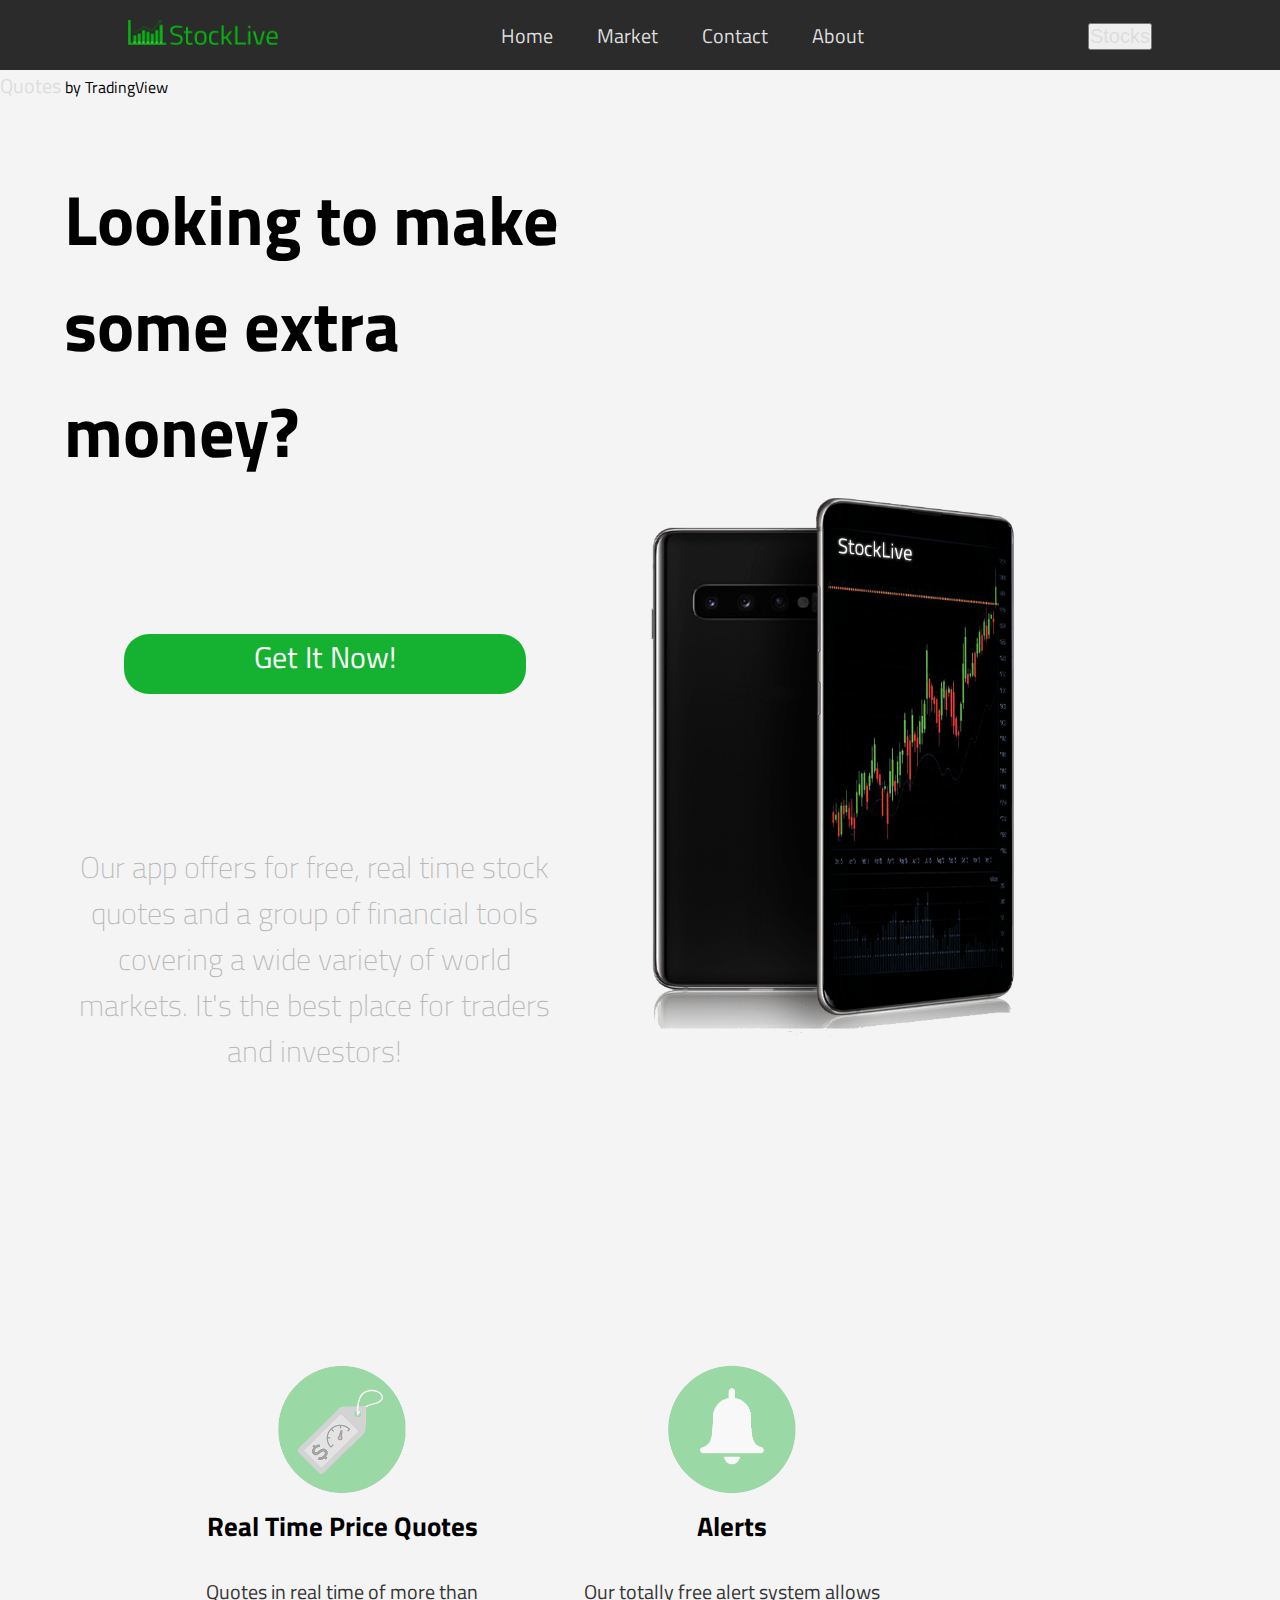
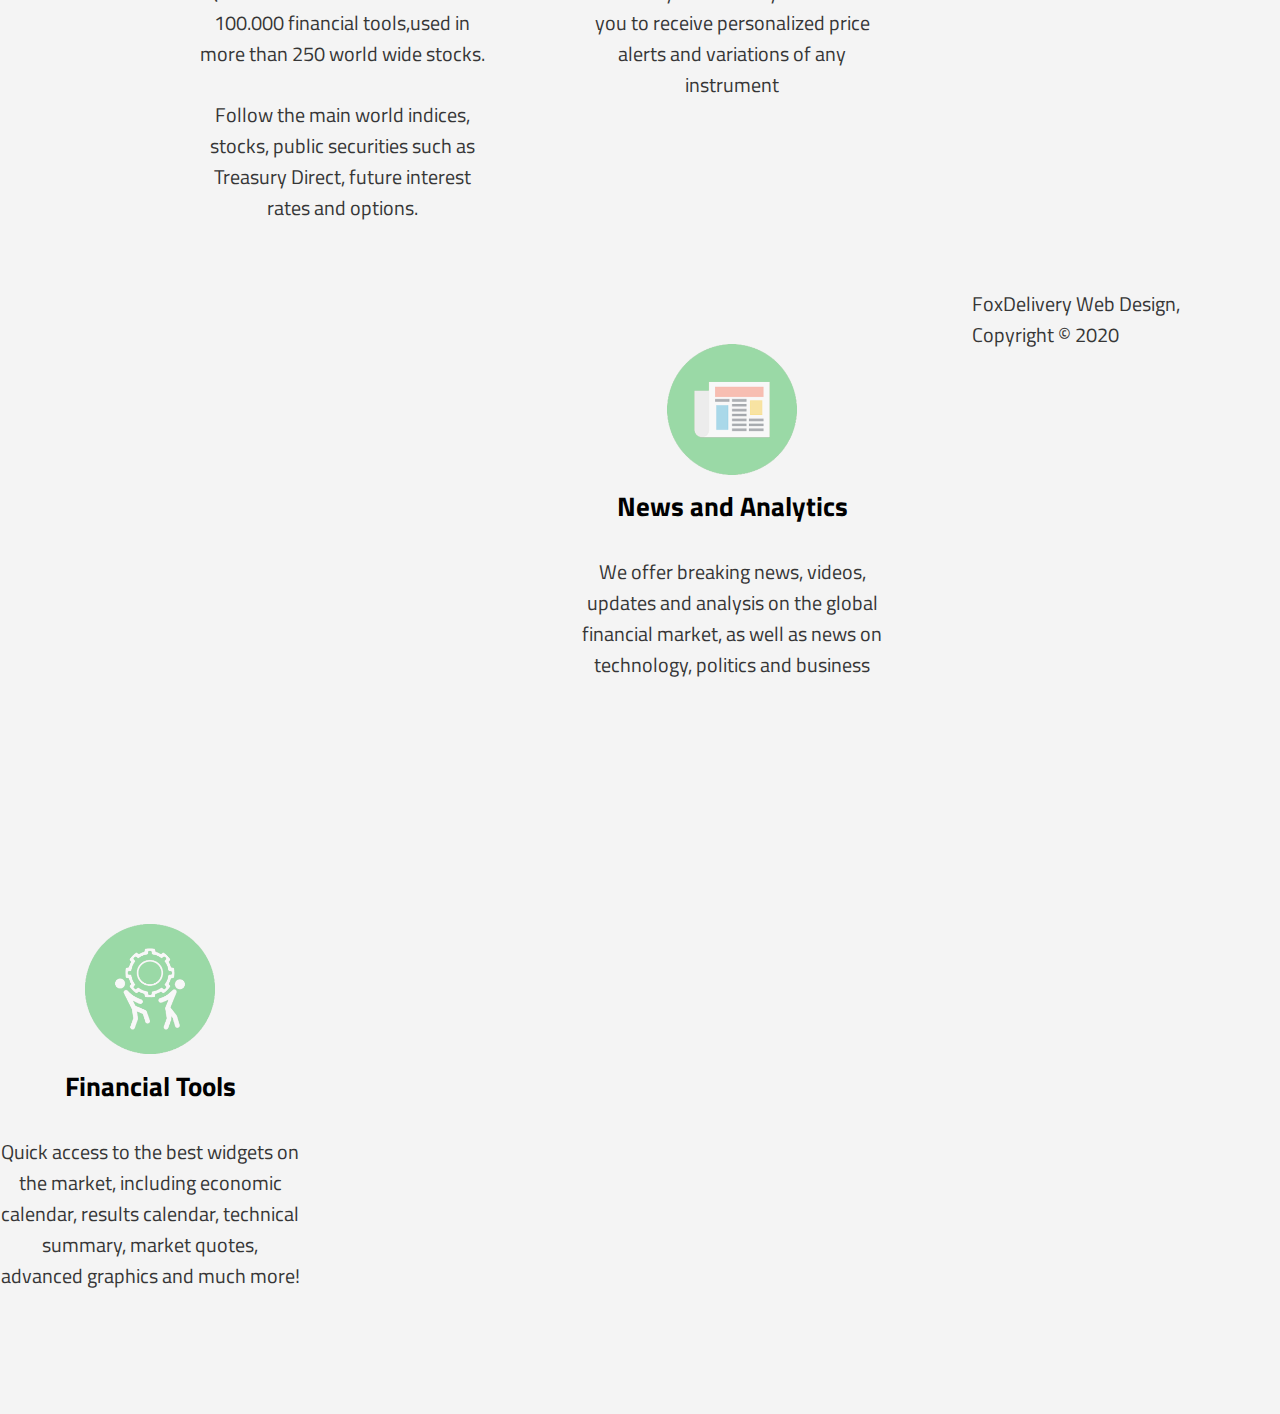
<file: project/index.html>
<!DOCTYPE html>
<html lang="en">

<head>
    <meta charset="UTF-8">
    <meta name="viewport" content="width=device-width, initial-scale=1.0">
    <meta http-equiv="X-UA-Compatible" content="ie=edge">
    <link href="https://fonts.googleapis.com/css?family=Titillium+Web&display=swap" rel="stylesheet">
    <link rel="stylesheet" href="main.css">
    <title>Project</title>
</head>

<body>
    <header>
        <img src="/assets/logo.png" alt="logo" id="Logo">
        <nav>
            <ul class="links">
                <li><a href="#">Home</a></li>
                <li><a href="/project/market.html">Market</a></li>
                <li><a href="/project/contact.html">Contact</a></li>
                <li><a href="/project/about.html">About</a></li>
            </ul>
        </nav>
        <a href="#"><button class="cta">Stocks</button></a>
    </header>
    <!-- TradingView Widget BEGIN -->
    <div class="tradingview-widget-container">
        <div class="tradingview-widget-container__widget"></div>
        <div class="tradingview-widget-copyright"><a href="https://www.tradingview.com" rel="noopener" target="_blank"><span class="blue-text">Quotes</span></a> by TradingView</div>
        <script type="text/javascript" src="https://s3.tradingview.com/external-embedding/embed-widget-tickers.js" async>
            {
                "symbols": [{
                    "proName": "OANDA:SPX500USD",
                    "title": "S&P 500"
                }, {
                    "proName": "OANDA:NAS100USD",
                    "title": "Nasdaq 100"
                }, {
                    "description": "Dow 30",
                    "proName": "CURRENCYCOM:US30"
                }, {
                    "description": "SmallCap 2000",
                    "proName": "CME_MINI:RTY1!"
                }, {
                    "description": "EUR/USD",
                    "proName": "FX_IDC:EURUSD"
                }, {
                    "description": "EUR/GBP",
                    "proName": "FX_IDC:EURGBP"
                }],
                "colorTheme": "light",
                "isTransparent": false,
                "locale": "en"
            }
        </script>
    </div>
    <!-- TradingView Widget END -->

    <div id="content">
        <div class="titletop">
            <h2 id="toptitle">Looking to make some extra money?</h2>
        </div>
        <img src="/assets/phone.png" alt="android" id="phone">
        <div class="description" id="description">
            <button class="btn">Get It Now!</button>
            <h3 id="desc">
                Our app offers for free, real time stock quotes and a group of financial tools covering a wide variety of world markets. It's the best place for traders and investors!</h3>
        </div>

        <div class="allsections">
            <section id="first">
                <img src="/assets/priceIcon.png" alt="priceicon" id="PriceIcon">
                <h4 id="firstdesc">Real Time Price Quotes</h4>
                <p>Quotes in real time of more than 100.000 financial tools,used in more than 250 world wide stocks.</p>
                <p> Follow the main world indices, stocks, public securities such as Treasury Direct, future interest rates and options.</p>
            </section>
            <section id="second">
                <img src="/assets/alertIcon.png" alt="alert" id="alert">
                <h4 id="secondesc">Alerts</h4>
                <p>Our totally free alert system allows you to receive personalized price alerts and variations of any instrument</p>

            </section>
            <section id="third">
                <img src="/assets/newsicon.png" alt="newsIcon" id="NewsIcon">
                <h4 id="thirdesc">News and Analytics</h4>
                <p>We offer breaking news, videos, updates and analysis on the global financial market, as well as news on technology, politics and business</p>
            </section>
            <section id="fourth">
                <img src="/assets/toolsicon.png" alt="ToolsIcon" id="ToolsIcon">
                <h4 id="fourthdesc">Financial Tools</h4>
                <p>Quick access to the best widgets on the market, including economic calendar, results calendar, technical summary, market quotes, advanced graphics and much more!</p>
            </section>
        </div>

    </div>

</body>

<footer>

    <p>FoxDelivery Web Design, Copyright &copy; 2020</p>
</footer>

</html>
</file>
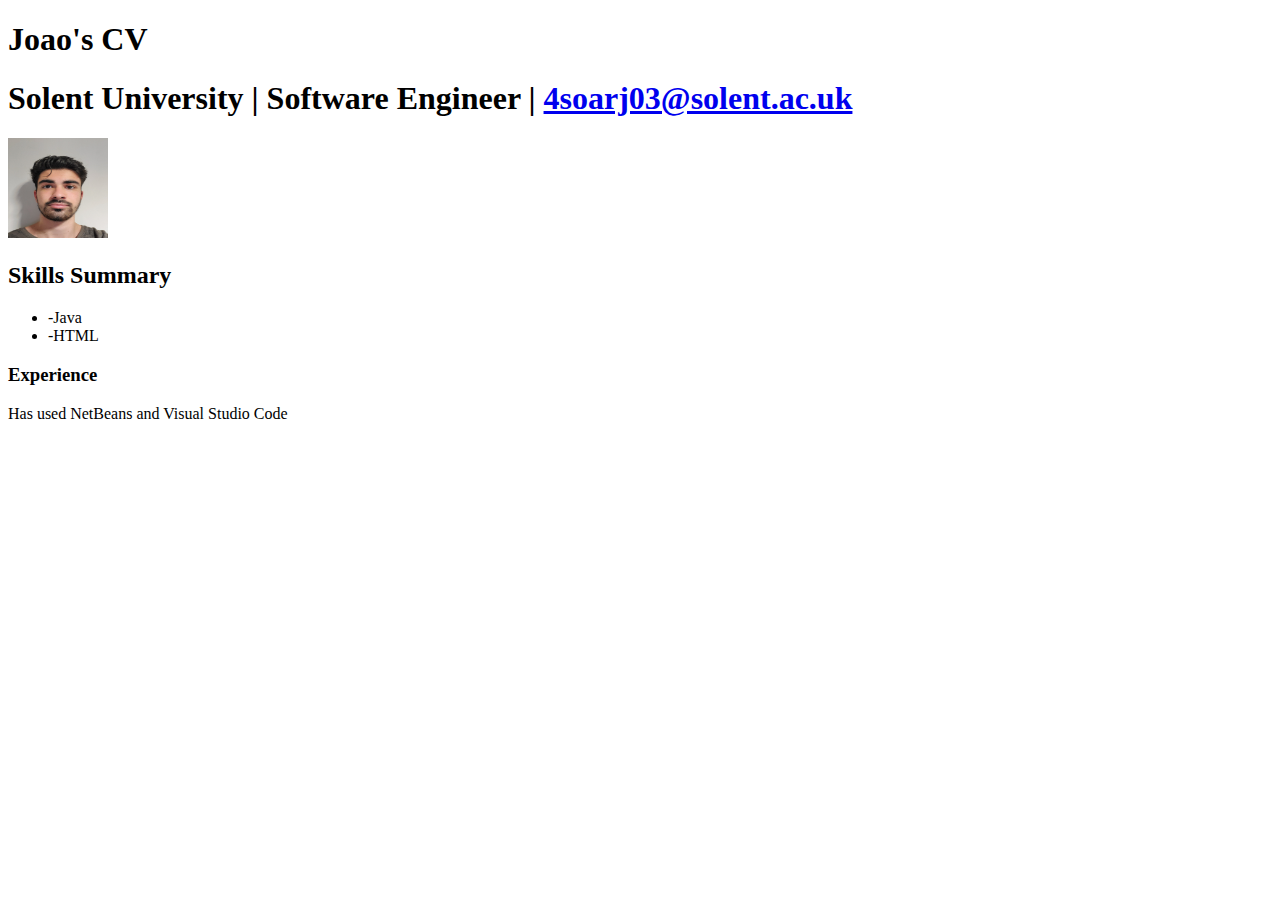
<file: week_1/index.html>
<!DOCTYPE html>
<html lang="en">

<head>
    <meta charset="UTF-8">
    <meta name="viewport" content="width=device-width, initial-scale=1.0">
    <meta http-equiv="X-UA-Compatible" content="ie=edge">
    <title>Joao's CV</title>
</head>

<body>
    <h1>Joao's CV</h1>
    <h1>Solent University
        | Software Engineer |
        <a href="mailto:4soarj03@solent.ac.uk">4soarj03@solent.ac.uk</a>
    </h1>
    <img src="/img/avatar.jpg" alt="picture of myself" width="100" height="100" style="transform:rotate(90deg);">
    <h2>Skills Summary</h2>
    <ul>
        <li>-Java</li>
        <li>-HTML</li>
    </ul>
    <h3>Experience</h3>
    <p>Has used NetBeans and Visual Studio Code</p>


</body>

</html>
</file>
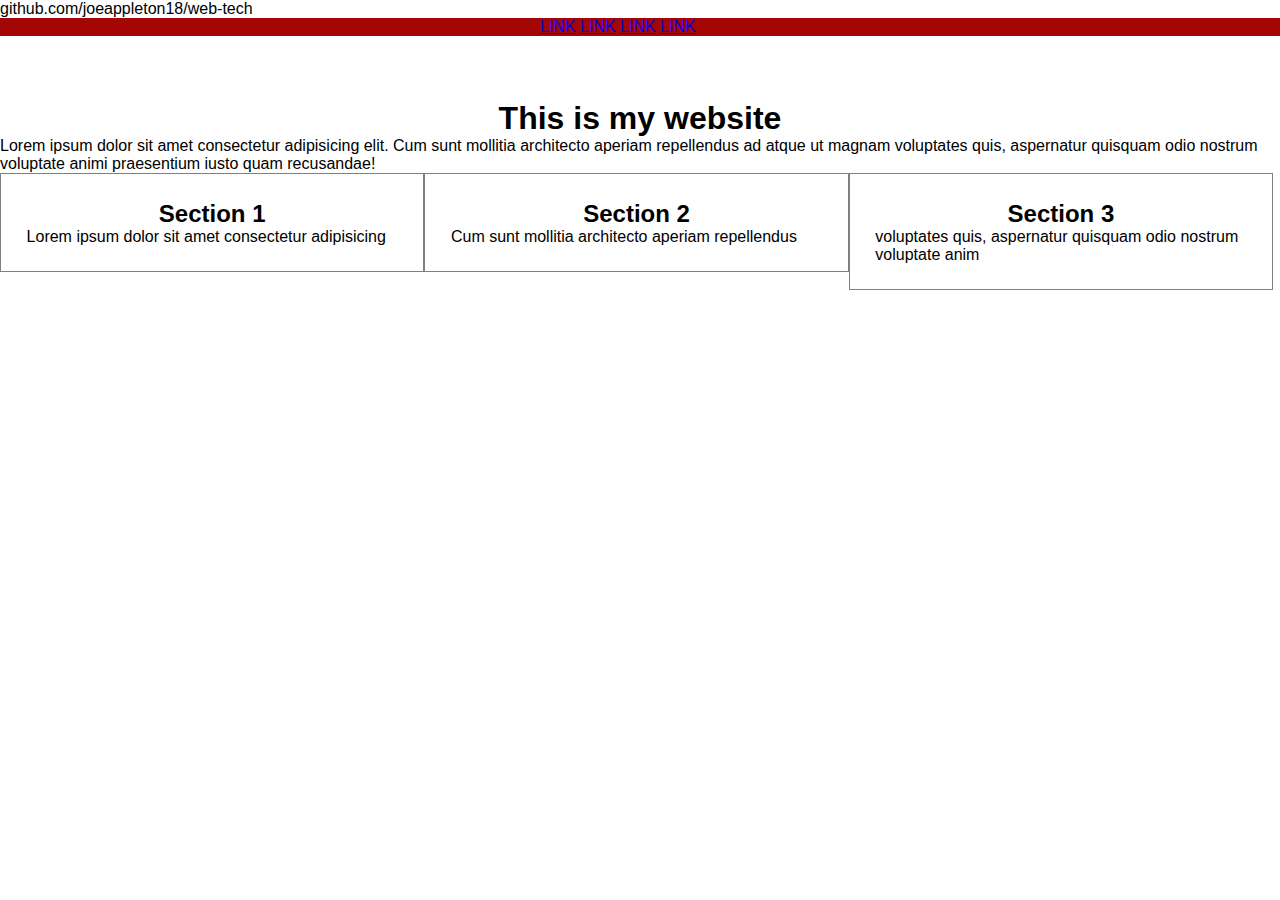
<file: week_2/index.html>
<!DOCTYPE html>
<html lang="en">

<head>
    <meta charset="UTF-8">
    <meta name="viewport" content="width=device-width, initial-scale=1.0">
    <meta http-equiv="X-UA-Compatible" content="ie=edge">
    <link rel="stylesheet" href="main.css">
    <title>Document</title>
</head>

<body>
    github.com/joeappleton18/web-tech
    <div id="wrapper">
        <header>
            <nav>
                <ul>
                    <li><a href="http://">LINK</a></li>
                    <li><a href="http://">LINK</a></li>
                    <li><a href="http://">LINK</a></li>
                    <li><a href="http://">LINK</a></li>
                </ul>
            </nav>

        </header>
        <div id="content"></div>
        <h1>This is my website</h1>
        <p>Lorem ipsum dolor sit amet consectetur adipisicing elit. Cum sunt mollitia architecto aperiam repellendus ad
            atque ut magnam voluptates quis, aspernatur quisquam odio nostrum voluptate animi praesentium iusto quam
            recusandae!</p>
        <section>
            <h2>Section 1</h2>

            Lorem ipsum dolor sit amet consectetur adipisicing
        </section>
        <section>
            <h2>Section 2</h2>

            Cum sunt mollitia architecto aperiam repellendus
        </section>
        <section>
                <h2>Section 3</h2>
            
            voluptates quis, aspernatur quisquam odio nostrum voluptate anim</section>







        <!-- /#content -->


    </div>
    <!-- /#wrapper -->

</body>

</html>
</file>
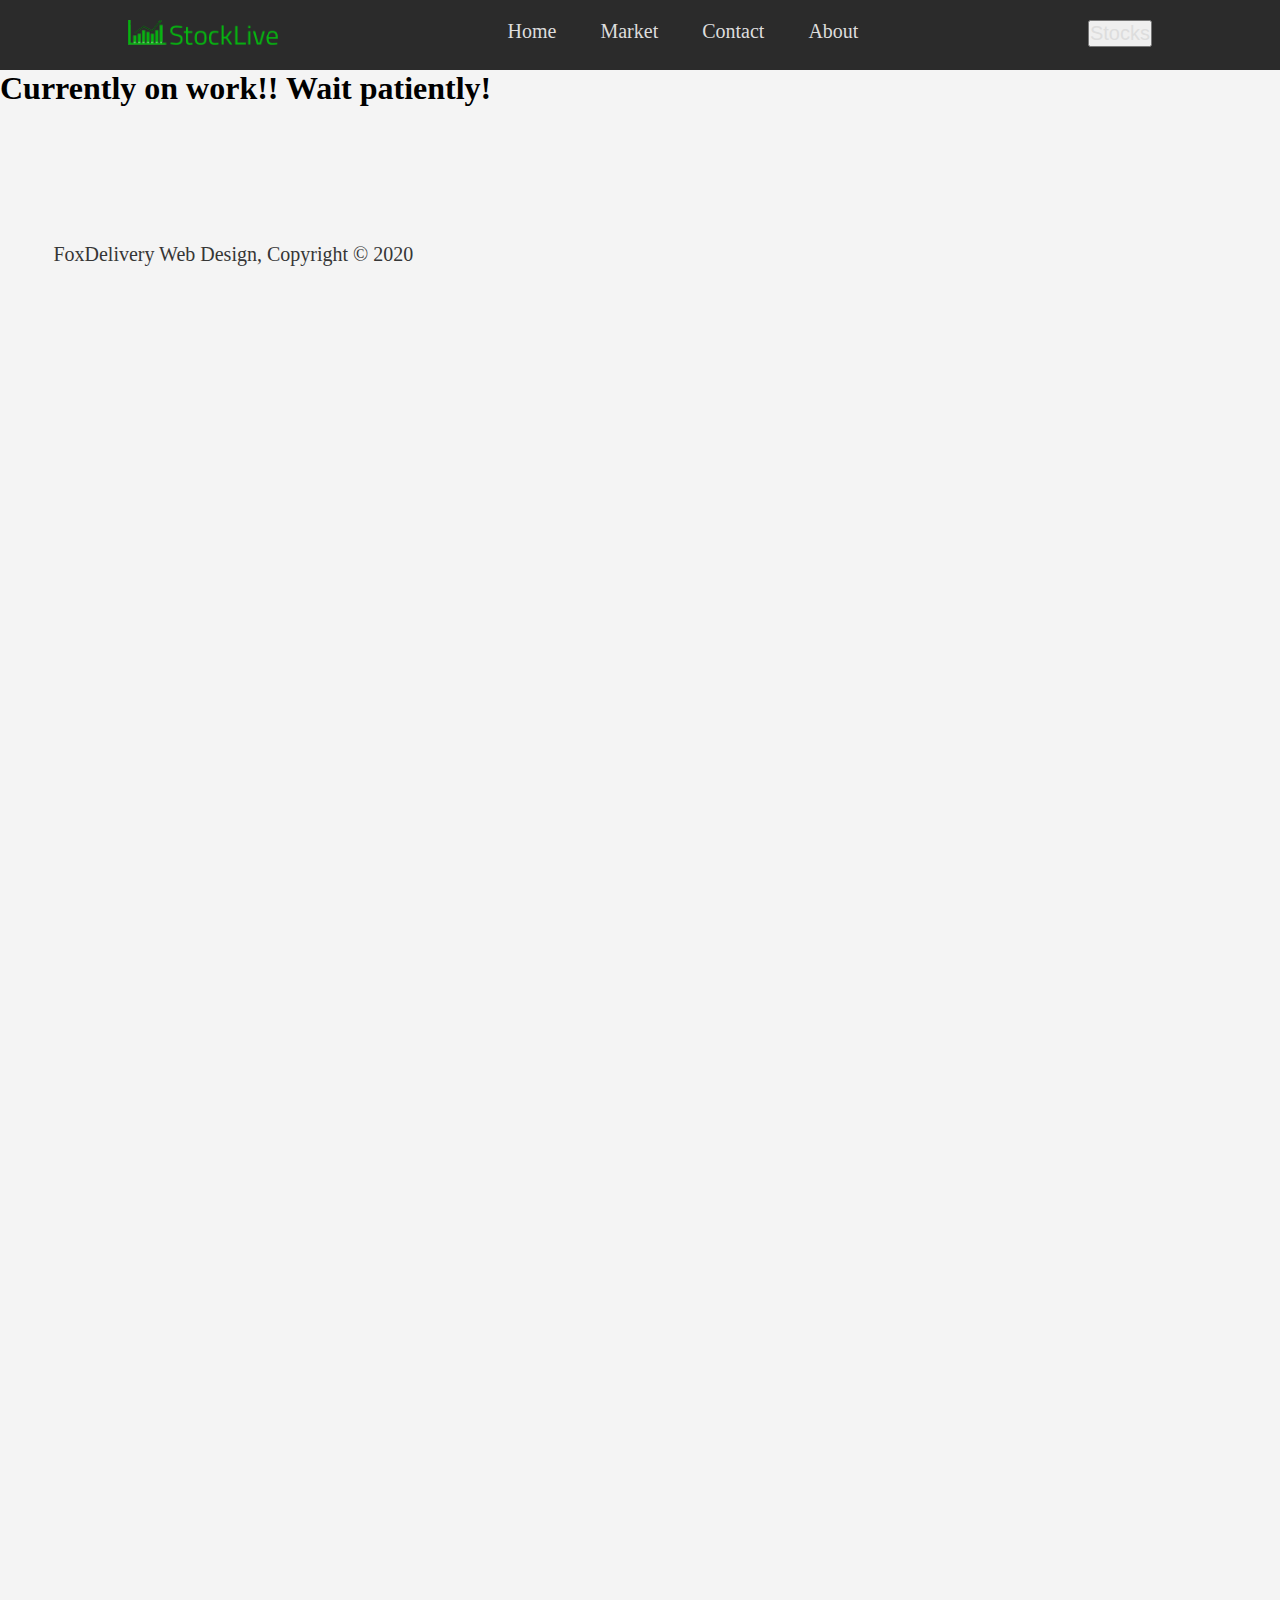
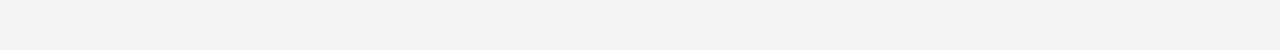
<file: project/about.html>
<!DOCTYPE html>
<html lang="en">

<head>
    <meta charset="UTF-8">
    <meta name="viewport" content="width=device-width, initial-scale=1.0">
    <meta http-equiv="X-UA-Compatible" content="ie=edge">
    <link rel="stylesheet" href="https://www.stashinvest.com/assets/fonts/GT-Walsheim-Condensed-Medium.woff">
    <link rel="stylesheet" href="main.css">
    <title>Project</title>
</head>

<body>
    <header>
        <img src="/assets/logo.png" alt="logo" id="Logo">
        <nav>
            <ul class="links">
                <li><a href="/project/index.html">Home</a></li>
                <li><a href="/project/market.html">Market</a></li>
                <li><a href="/project/contact.html">Contact</a></li>
                <li><a href="#">About</a></li>
            </ul>
        </nav>
        <a href="#"><button class="cta">Stocks</button></a>
    </header>
    <h1>Currently on work!! Wait patiently!</h1>

</body>

<footer>
    <p>FoxDelivery Web Design, Copyright &copy; 2020</p>
</footer>

</html>
</file>
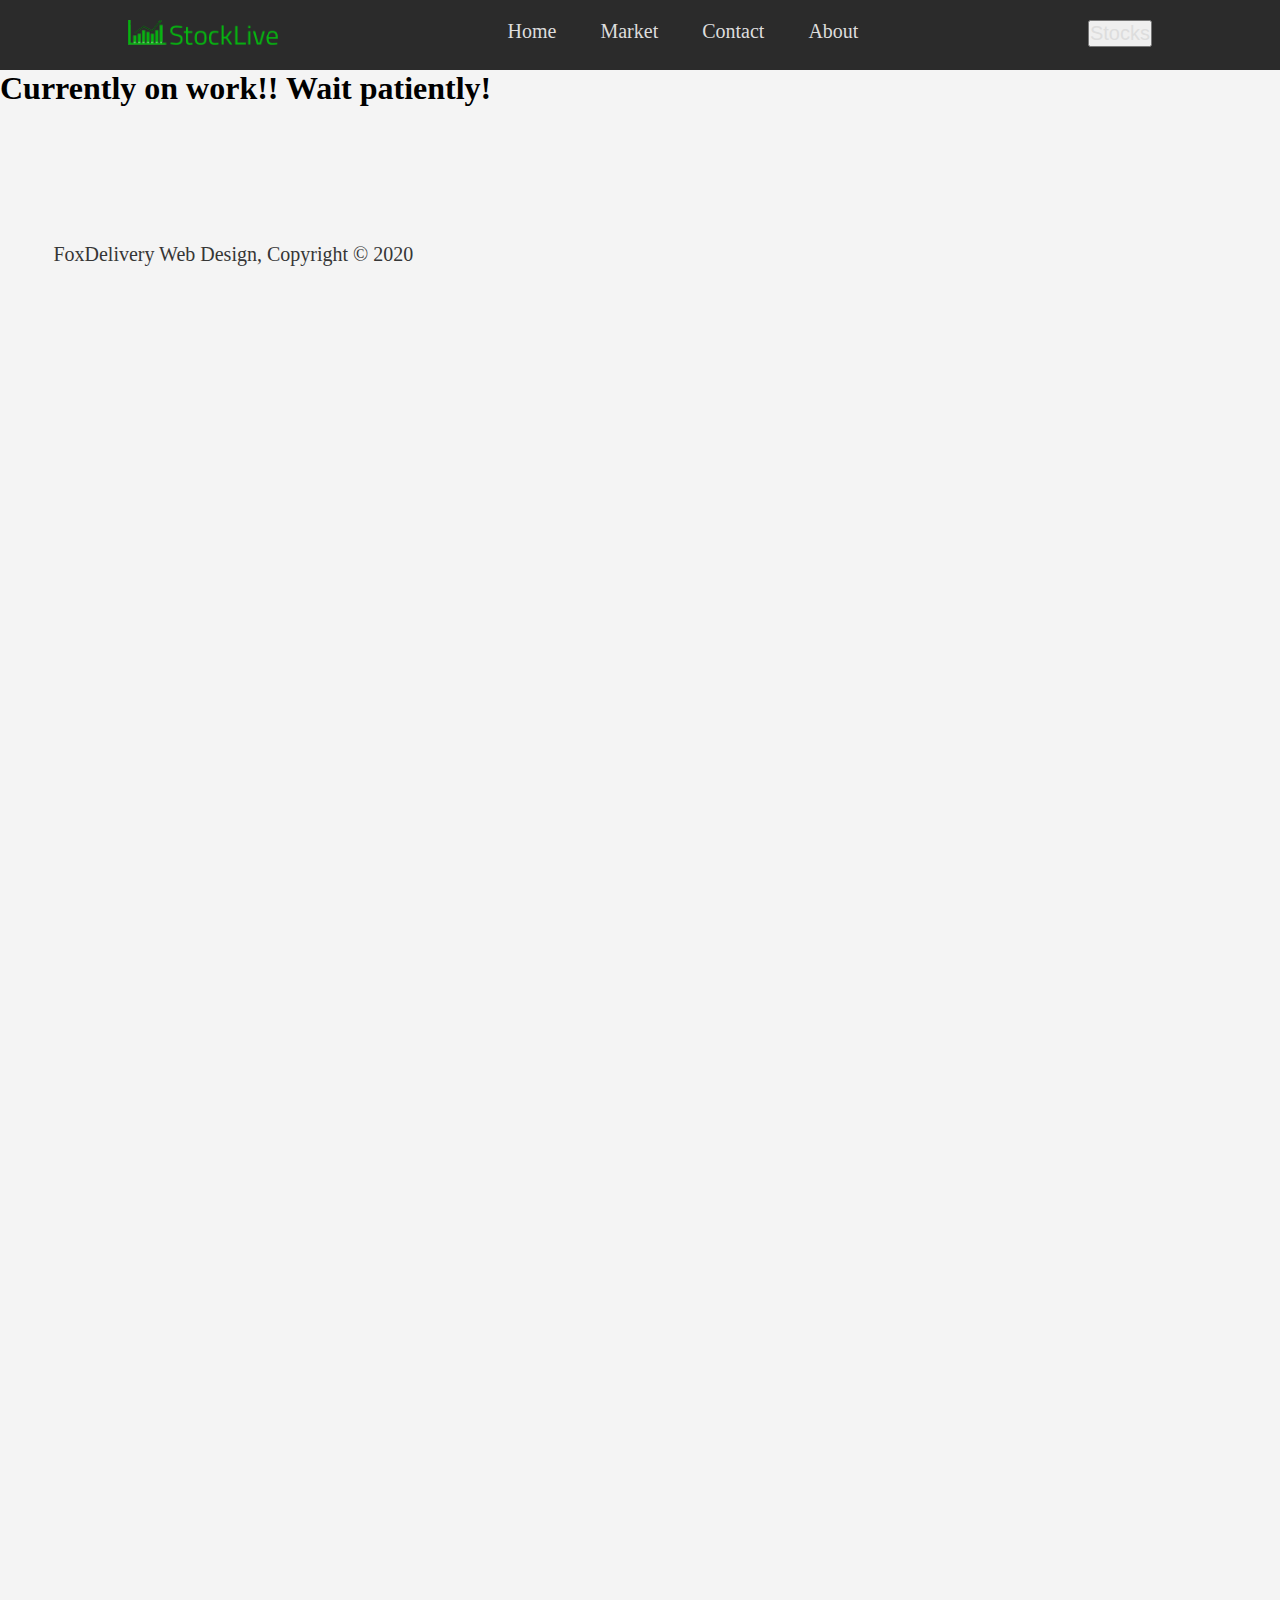
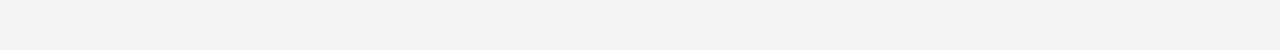
<file: project/contact.html>
<!DOCTYPE html>
<html lang="en">

<head>
    <meta charset="UTF-8">
    <meta name="viewport" content="width=device-width, initial-scale=1.0">
    <meta http-equiv="X-UA-Compatible" content="ie=edge">
    <link rel="stylesheet" href="https://www.stashinvest.com/assets/fonts/GT-Walsheim-Condensed-Medium.woff">
    <link rel="stylesheet" href="main.css">
    <title>Project</title>
</head>

<body>
    <header>
        <img src="/assets/logo.png" alt="logo" id="Logo">
        <nav>
            <ul class="links">
                <li><a href="/project/index.html">Home</a></li>
                <li><a href="/project/market.html">Market</a></li>
                <li><a href="#">Contact</a></li>
                <li><a href="/project/about.html">About</a></li>
            </ul>
        </nav>
        <a href="#"><button class="cta">Stocks</button></a>
    </header>
    <h1>Currently on work!! Wait patiently!</h1>
</body>

<footer>

    <p>FoxDelivery Web Design, Copyright &copy; 2020</p>
</footer>

</html>
</file>
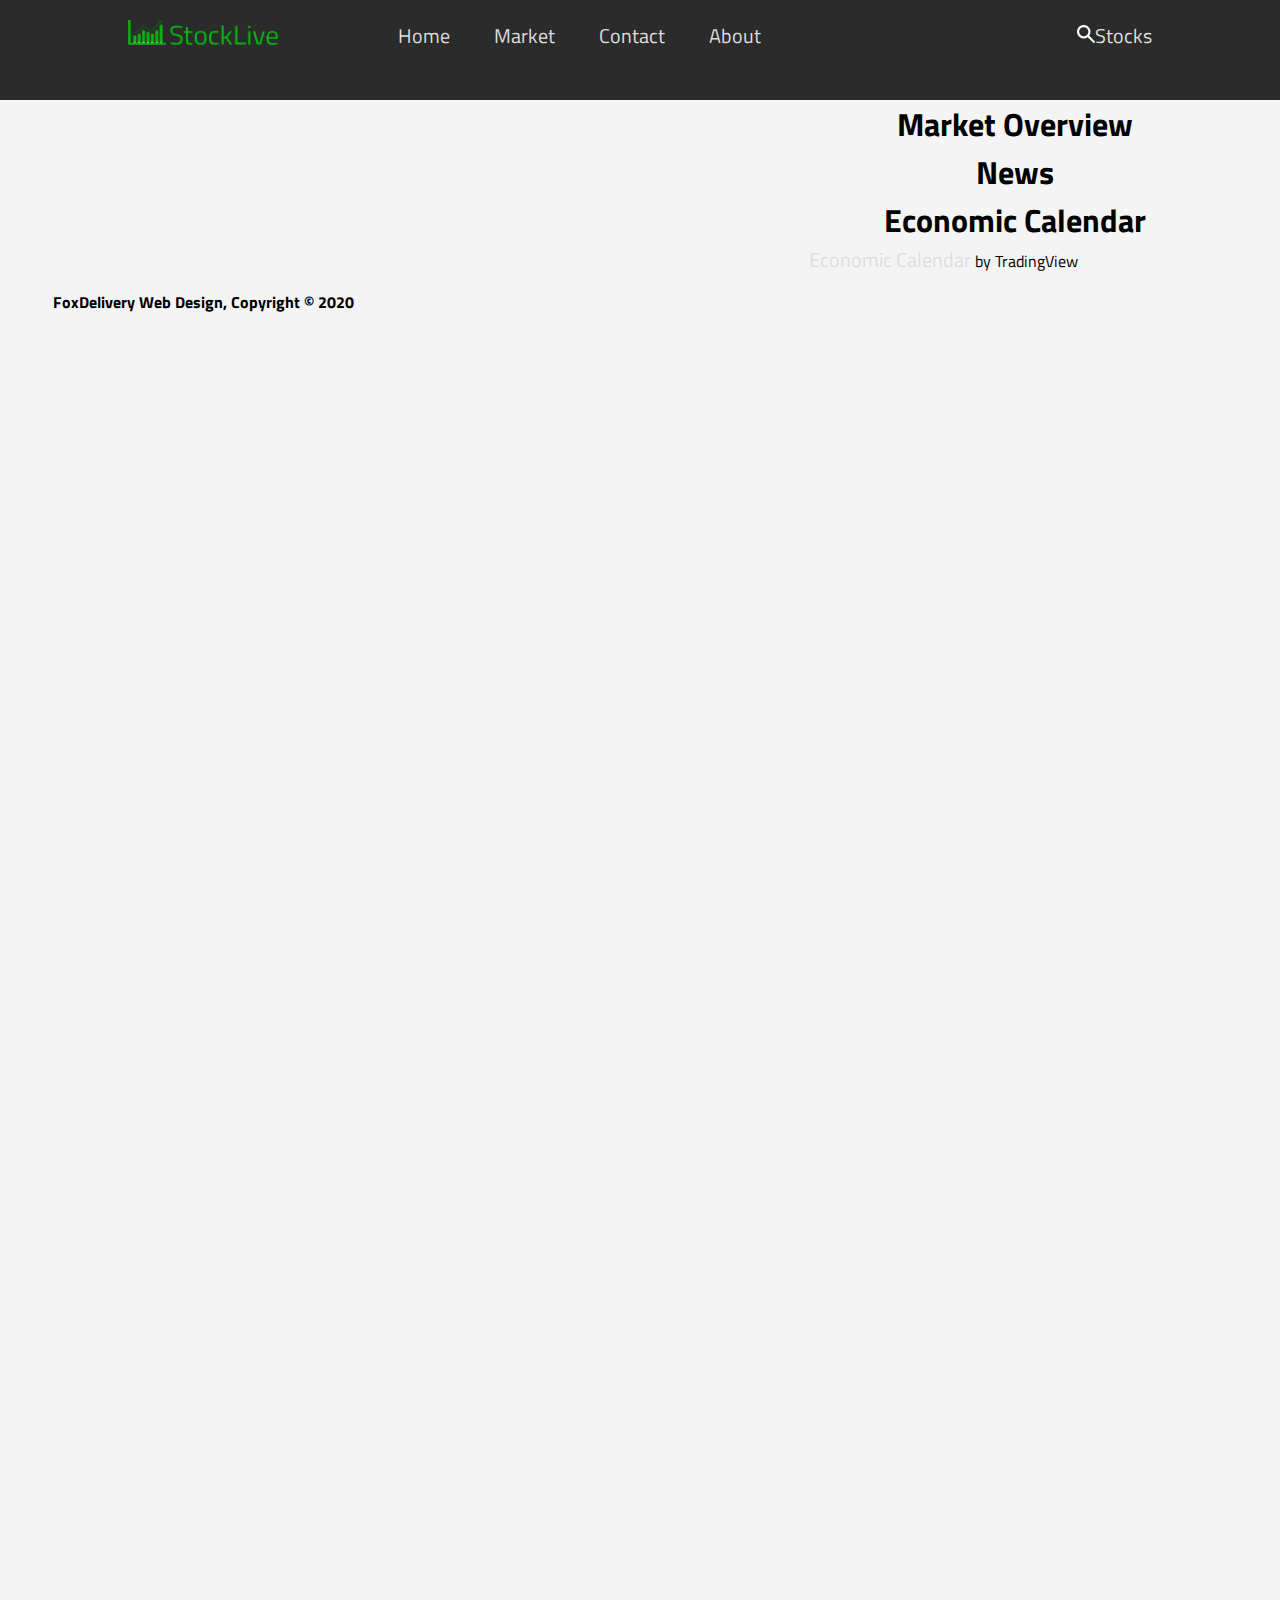
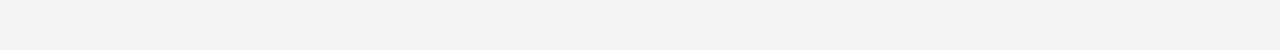
<file: project/market.html>
<!DOCTYPE html>
<html lang="en">

<head>
    <meta charset="UTF-8">
    <meta name="viewport" content="width=device-width, initial-scale=1.0">
    <meta http-equiv="X-UA-Compatible" content="ie=edge">
    <link href="https://fonts.googleapis.com/css?family=Titillium+Web&display=swap" rel="stylesheet">
    <link rel="stylesheet" href="main.css">
    <title>Project</title>
</head>

<body>
    <header>
        <img src="/assets/logo.png" alt="logo" id="Logo">
        <nav>
            <ul class="links">
                <li><a href="/project/index.html" class="item">Home</a></li>
                <li><a href="#" class="item">Market</a></li>
                <li><a href="/project/contact.html" class="item">Contact</a></li>
                <li><a href="/project/about.html" class="item">About</a></li>
                <div class="search-form">
                    <form><input type="text" name="" placeholder="Search"></form>
                </div>
                <a class="close"><i class="fa fa-times"><img src="/assets/closeIcon.png" alt="close" width="18px"></i></a>
            </ul>
        </nav>
        <li><a href="#" id="search_"><i class="search"></i><img src="/assets/searchIcon.png" alt="search" width="18px">Stocks</a></li>
        <script src="https://code.jquery.com/jquery-3.4.1.js" integrity="sha256-WpOohJOqMqqyKL9FccASB9O0KwACQJpFTUBLTYOVvVU=" crossorigin="anonymous"></script>
        <script type="text/javascript">
            $(document).ready(function() {
                $('#search_').click(function() {
                    $('.item').toggle('hide-item')
                    $('.search-form').toggleClass('active')
                    $('.close').toggleClass('active')
                    $('#search').hide()
                })
                $('.close').click(function() {
                    $('.item').toggle('hide-item')
                    $('.search-form').toggleClass('active')
                    $('.close').toggleClass('active')
                })
            })
        </script>


    </header>



























    </div>
    <!-- TradingView Widget BEGIN -->
    <div class="tradingview-widget-container">
        <div class="tradingview-widget-container__widget"></div>
        <script type="text/javascript" src="https://s3.tradingview.com/external-embedding/embed-widget-tickers.js" async>
            {
                "symbols": [{
                    "proName": "OANDA:SPX500USD",
                    "title": "S&P 500"
                }, {
                    "proName": "OANDA:NAS100USD",
                    "title": "Nasdaq 100"
                }, {
                    "description": "Dow 30",
                    "proName": "CURRENCYCOM:US30"
                }, {
                    "description": "SmallCap 2000",
                    "proName": "CME_MINI:RTY1!"
                }],
                "colorTheme": "light",
                "isTransparent": false,
                "locale": "en"
            }
        </script>
    </div>
    <!-- TradingView Widget END -->

    <div class="wrapper">

        <h1 class="marketTitle">Market Overview</h1>
        <!-- TradingView Widget BEGIN -->
        <div class="marketGraph">
            <div class="tradingview-widget-container__widget"></div>
            <script type="text/javascript" src="https://s3.tradingview.com/external-embedding/embed-widget-market-quotes.js" async>
                {
                    "width": 1330,
                    "height": 492,
                    "symbolsGroups": [{
                        "name": "Indices",
                        "originalName": "Indices",
                        "symbols": [{
                            "name": "OANDA:SPX500USD",
                            "displayName": "S&P 500"
                        }, {
                            "name": "OANDA:NAS100USD",
                            "displayName": "Nasdaq 100"
                        }, {
                            "name": "FOREXCOM:DJI",
                            "displayName": "Dow 30"
                        }, {
                            "name": "INDEX:NKY",
                            "displayName": "Nikkei 225"
                        }, {
                            "name": "INDEX:DEU30",
                            "displayName": "DAX Index"
                        }, {
                            "name": "OANDA:UK100GBP",
                            "displayName": "FTSE 100"
                        }]
                    }, {
                        "name": "Commodities",
                        "originalName": "Commodities",
                        "symbols": [{
                            "name": "CME_MINI:ES1!",
                            "displayName": "E-Mini S&P"
                        }, {
                            "name": "CME:6E1!",
                            "displayName": "Euro"
                        }, {
                            "name": "COMEX:GC1!",
                            "displayName": "Gold"
                        }, {
                            "name": "NYMEX:CL1!",
                            "displayName": "Crude Oil"
                        }, {
                            "name": "NYMEX:NG1!",
                            "displayName": "Natural Gas"
                        }, {
                            "name": "CBOT:ZC1!",
                            "displayName": "Corn"
                        }]
                    }, {
                        "name": "Bonds",
                        "originalName": "Bonds",
                        "symbols": [{
                            "name": "CME:GE1!",
                            "displayName": "Eurodollar"
                        }, {
                            "name": "CBOT:ZB1!",
                            "displayName": "T-Bond"
                        }, {
                            "name": "CBOT:UB1!",
                            "displayName": "Ultra T-Bond"
                        }, {
                            "name": "EUREX:FGBL1!",
                            "displayName": "Euro Bund"
                        }, {
                            "name": "EUREX:FBTP1!",
                            "displayName": "Euro BTP"
                        }, {
                            "name": "EUREX:FGBM1!",
                            "displayName": "Euro BOBL"
                        }]
                    }, {
                        "name": "Forex",
                        "originalName": "Forex",
                        "symbols": [{
                            "name": "FX:EURUSD"
                        }, {
                            "name": "FX:GBPUSD"
                        }, {
                            "name": "FX:USDJPY"
                        }, {
                            "name": "FX:USDCHF"
                        }, {
                            "name": "FX:AUDUSD"
                        }, {
                            "name": "FX:USDCAD"
                        }]
                    }],
                    "colorTheme": "light",
                    "isTransparent": false,
                    "locale": "en"
                }
            </script>
        </div>
        <!-- TradingView Widget END -->

        <h1 class="marketTitle">News</h1>

        <div class="feedgrabbr_widget" id="fgid_0cd9720627bf443270ba85f11"></div>
        <script>
            if (typeof(fg_widgets) === "undefined") fg_widgets = new Array();
            fg_widgets.push("fgid_0cd9720627bf443270ba85f11");
        </script>
        <script async src="https://www.feedgrabbr.com/widget/fgwidget.js"></script>

        <h1 class="marketTitle">Economic Calendar</h1>

        <!-- TradingView Widget BEGIN -->
        <div class="calendar">
            <div class="tradingview-widget-container__widget"></div>

            <script type="text/javascript" src="https://s3.tradingview.com/external-embedding/embed-widget-events.js" async>
                {
                    "colorTheme": "light",
                    "isTransparent": false,
                    "width": "510",
                    "height": "600",
                    "locale": "en",
                    "importanceFilter": "-1,0,1"
                }
            </script>
            <div class="brand"><a href="https://www.tradingview.com/markets/currencies/economic-calendar/" rel="noopener" target="_blank"><span class="blue-text">Economic Calendar</span></a> by TradingView</div>
        </div>
        <!-- TradingView Widget END -->
    </div>

</body>

<footer>

    <h4 id="footerText">FoxDelivery Web Design, Copyright &copy; 2020</h4>
</footer>

</html>
</file>
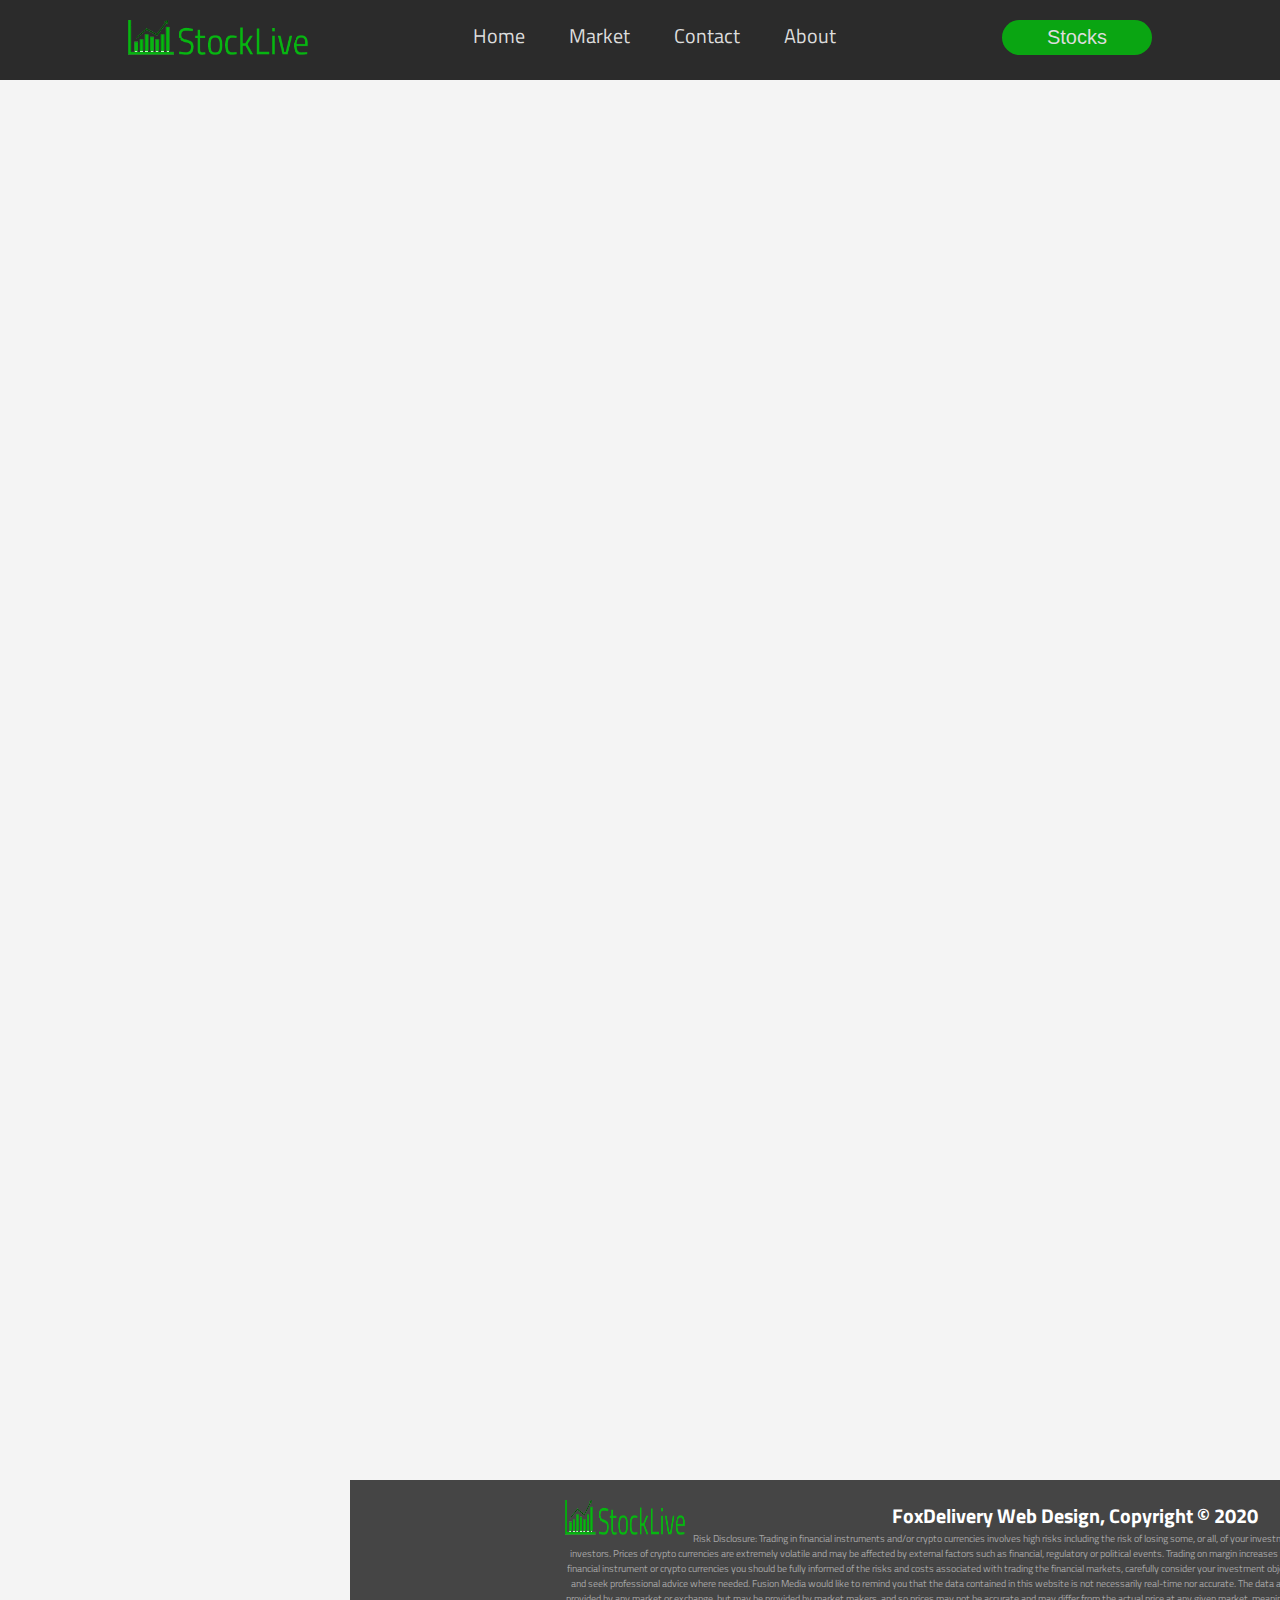
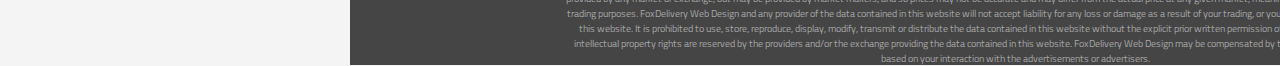
<file: project/equities/tesla.html>
<!DOCTYPE html>
<html lang="en">

<head>
    <meta charset="UTF-8">
    <meta name="viewport" content="width=device-width, initial-scale=1.0">
    <meta http-equiv="X-UA-Compatible" content="ie=edge">
    <link href="https://fonts.googleapis.com/css?family=Titillium+Web&display=swap" rel="stylesheet">
    <link rel="stylesheet" href="second.css">
    <title>Project</title>
</head>

<body>
    <header>
        <img src="/assets/logo.png" alt="logo" id="Logo">
        <nav>
            <ul class="links">
                <li><a href="/project/index.html">Home</a></li>
                <li><a href="/project/market.html">Market</a></li>
                <li><a href="/project/contact.html">Contact</a></li>
                <li><a href="/project/about.html">About</a></li>
            </ul>
        </nav>
        <a href="#"><button class="cta">Stocks</button></a>
    </header>
    <div class="wrapper">
        <!-- TradingView Widget BEGIN -->
        <div class="stock">
            <div class="tradingview-widget-container__widget"></div>
            <script type="text/javascript" src="https://s3.tradingview.com/external-embedding/embed-widget-symbol-info.js" async>
                {
                    "symbol": "NASDAQ:TSLA",
                    "width": 1330,
                    "locale": "en",
                    "colorTheme": "light",
                    "isTransparent": false
                }
            </script>
        </div>
        <!-- TradingView Widget END -->
        <!-- TradingView Widget BEGIN -->
        <div class="chart">
            <div id="tradingview_bac01"></div>
            <script type="text/javascript" src="https://s3.tradingview.com/tv.js"></script>
            <script type="text/javascript">
                new TradingView.widget({
                    "width": 1330,
                    "height": 400,
                    "symbol": "NASDAQ:TSLA",
                    "interval": "D",
                    "timezone": "Etc/UTC",
                    "theme": "Light",
                    "style": "1",
                    "locale": "en",
                    "toolbar_bg": "#f1f3f6",
                    "enable_publishing": false,
                    "allow_symbol_change": true,
                    "container_id": "tradingview_bac01"
                });
            </script>
        </div>
        <!-- TradingView Widget END -->
        <!-- TradingView Widget BEGIN -->
        <div class="technical">
            <div class="tradingview-widget-container__widget"></div>
            <script type="text/javascript" src="https://s3.tradingview.com/external-embedding/embed-widget-technical-analysis.js" async>
                {
                    "interval": "1m",
                    "width": 425,
                    "colorTheme": "light",
                    "isTransparent": false,
                    "height": 400,
                    "symbol": "NASDAQ:TSLA",
                    "showIntervalTabs": true,
                    "locale": "en"
                }
            </script>
        </div>
        <!-- TradingView Widget END -->
        <!-- TradingView Widget BEGIN -->
        <div class="profile">
            <div class="tradingview-widget-container__widget"></div>
            <script type="text/javascript" src="https://s3.tradingview.com/external-embedding/embed-widget-financials.js" async>
                {
                    "symbol": "NASDAQ:TSLA",
                    "colorTheme": "light",
                    "isTransparent": false,
                    "largeChartUrl": "",
                    "displayMode": "regular",
                    "width": "425",
                    "height": "400",
                    "locale": "en"
                }
            </script>
        </div>
        <!-- TradingView Widget END -->
        <!-- TradingView Widget BEGIN -->
        <div class="data">
            <div class="tradingview-widget-container__widget"></div>
            <script type="text/javascript" src="https://s3.tradingview.com/external-embedding/embed-widget-symbol-profile.js" async>
                {
                    "symbol": "NASDAQ:TSLA",
                    "width": 480,
                    "height": 400,
                    "colorTheme": "light",
                    "isTransparent": false,
                    "locale": "en"
                }
            </script>
        </div>
        <!-- TradingView Widget END -->
    </div>

</body>

<footer>
    <div class="wrapper_2">
        <div id="wrapper_background">
            <img src="/assets/logo.png" alt="bottomLogo" id="bottomLogo">
            <h4>FoxDelivery Web Design, Copyright &copy; 2020</h4>
            <p>Risk Disclosure: Trading in financial instruments and/or crypto currencies involves high risks including the risk of losing some, or all, of your investment amount, and may not be suitable for all investors. Prices of crypto currencies are
                extremely volatile and may be affected by external factors such as financial, regulatory or political events. Trading on margin increases the financial risks. Before deciding to trade in financial instrument or crypto currencies you should
                be fully informed of the risks and costs associated with trading the financial markets, carefully consider your investment objectives, level of experience, and risk appetite, and seek professional advice where needed. Fusion Media would
                like to remind you that the data contained in this website is not necessarily real-time nor accurate. The data and prices on the website are not necessarily provided by any market or exchange, but may be provided by market makers, and
                so prices may not be accurate and may differ from the actual price at any given market, meaning prices are indicative and not appropriate for trading purposes. FoxDelivery Web Design and any provider of the data contained in this website
                will not accept liability for any loss or damage as a result of your trading, or your reliance on the information contained within this website. It is prohibited to use, store, reproduce, display, modify, transmit or distribute the data
                contained in this website without the explicit prior written permission of Fusion Media and/or the data provider. All intellectual property rights are reserved by the providers and/or the exchange providing the data contained in this website.
                FoxDelivery Web Design may be compensated by the advertisers that appear on the website, based on your interaction with the advertisements or advertisers.</p>
        </div>
    </div>

</footer>

</html>
</file>
<file: project/main.css>
* {
        margin: 0;
        padding: 0;
    }
    
    body {
        font-family: 'Titillium Web';
        background-color: #f4f4f4;
        height: 1600px;
        padding-bottom: 50px;
    }
    
    .wrapper {
        width: 1330px;
        margin-left: 350px;
        margin-right: 350px;
    }
    
    li,
    a,
    button {
        font-size: 20px;
        color: #ddd;
        text-decoration: none;
        list-style: none;
    }
    
    header {
        display: flex;
        justify-content: space-between;
        padding: 5px 10%;
        padding-top: 20px;
        background-color: #2b2b2b;
    }
    
    #Logo {
        padding-bottom: 20px;
        width: 150px;
        height: 25px;
    }
    
    .links {
        list-style: none;
    }
    
    .links li {
        position: relative;
        display: inline-block;
        padding: 0px 20px;
    }
    
    .links li a {
        transition: all 0.3s ease 0s;
    }
    
    .links li a:hover {
        color: rgb(7, 178, 16);
    }
    
    .item ul li a {
        transform: scale(1);
        transition: 0.8s;
        display: block;
    }
    
    .item ul li a.hide-item {
        transform: scale(0);
    }
    
    .search-form {
        top: 50px;
        left: 50%;
        transform: translateX(-50);
        width: 600px;
        height: 44px;
        opacity: 0;
        visibility: hidden;
        transition: 0.5s;
    }
    
    .search-form.active {
        opacity: 1;
        visibility: visible;
        transition-delay: 0.5s;
        transform: translateX(-50%);
    }
    
    .search-form input {
        width: 100%;
        height: 44px;
        background-color: transparent;
        color: #fff;
        border: none;
        outline: none;
        font-size: 16px;
    }
    
    .search-form::placeholder {
        color: #fff;
    }
    
    .search-form::before {
        content: '\f002';
        position: absolute;
        top: 12px;
        left: -26px;
        font-size: 18px;
    }
    
    .close {
        position: absolute;
        right: 0;
        top: 0;
        height: 44px;
        color: #fff;
        line-height: 44px;
        font-size: 18px;
        text-align: right;
        width: 20px;
        cursor: pointer;
        opacity: 0;
        visibility: hidden;
    }
    
    .close.active {
        opacity: 1;
        visibility: visible;
    }
    
    #toptitle {
        width: 40%;
        text-align: left;
        padding-top: 5%;
        padding-left: 5%;
        padding-right: 50%;
        font-size: 70px;
        margin-top: 1px;
        margin-right: 800px;
        border-right: 0px;
        margin-right: 0px;
    }
    
    #content {
        width: 100%;
        height: 1550px;
        padding-bottom: 100px;
    }
    
    h2 {
        text-align: left;
        color: black;
    }
    
    .btn {
        font-family: 'Titillium Web';
        font-style: normal;
        display: inline-flex;
        position: relative;
        text-align: center;
        height: 60px;
        padding: 0 130px;
        color: #fff;
        background-color: #15b232;
        border-radius: 25px;
        border: 0px;
        font-size: 30px;
        font-weight: 20px;
        cursor: pointer;
        margin-bottom: 150px;
        margin-left: 60px;
    }
    
    .btn:hover {
        background: #ddd;
        color: black;
    }
    
    #description {
        padding-top: 150px;
        padding-left: 5%;
        padding-bottom: 200px;
    }
    
    #desc {
        font-size: 30px;
        font-weight: 200;
        text-align: center;
        width: 500px;
        color: #b8b8b8;
    }
    
    #phone {
        max-width: 30%;
        padding-right: 20%;
        padding-top: 0px;
        float: right;
        -webkit-animation-name: fade;
        -webkit-animation-duration: 2s;
    }
    
    .marketGraph {
        display: block;
        margin-left: auto;
        margin-right: auto;
    }
    
    @-webkit-keyframes fade {
        from {
            opacity: 0%;
        }
        to {
            opacity: 100%;
        }
    }
    
    .allsections {
        width: 100%;
        height: 40%;
        padding-bottom: 50px;
    }
    
    section {
        float: left;
        font-size: 27px;
        border-radius: 15px;
        width: 150px;
        text-align: center;
        margin-top: 80px;
    }
    
    p {
        margin-top: 10%;
        font-size: 20px;
        color: #363636;
    }
    
    #first {
        margin-left: 15%;
        -webkit-animation-name: fade;
        -webkit-animation-duration: 6s;
        width: 300px;
        height: 510px;
        margin-right: 90px;
    }
    
    #second {
        -webkit-animation-name: fade;
        -webkit-animation-duration: 6s;
        width: 300px;
        height: 500px;
        margin-right: 90px;
    }
    
    #third {
        -webkit-animation-name: fade;
        -webkit-animation-duration: 6s;
        width: 300px;
        height: 500px;
        margin-right: 90px;
    }
    
    #fourth {
        -webkit-animation-name: fade;
        -webkit-animation-duration: 6s;
        width: 300px;
        height: 500px;
        margin-right: 90px;
    }
    
    #PriceIcon {
        margin-top: 10px;
        width: 130px;
        opacity: 40%;
    }
    
    #alert {
        opacity: 40%;
        margin-top: 10px;
        width: 130px;
    }
    
    #NewsIcon {
        opacity: 40%;
        margin-top: 10px;
        width: 130px;
    }
    
    #ToolsIcon {
        opacity: 40%;
        margin-top: 10px;
        width: 130px;
    }
    
    footer {
        padding: 15px;
        margin-left: 3%;
    }
    
    .marketTitle {
        text-align: center;
    }
    
    .tradingview-widget-copyright {
        padding-right: 8%;
    }
    
    .calendar {
        width: 515px;
        display: block;
        margin-left: auto;
        margin-right: auto;
    }
    
    .brand {
        padding-left: 10%;
    }
    
    @media (max-width: 700px) {
        .topnav input[type=text] {
            padding: 0px;
            border: none;
            margin-top: 0px;
            margin-right: 0px;
            font-size: 0px;
        }
        #toptitle {
            text-align: center;
            padding-left: 2%;
            padding-right: 2%;
            font-size: 60px;
            margin-top: 1px;
            margin-right: 0px;
            border-right: 0px;
            margin-right: 0px;
        }
        #phone {
            width: 400px;
            margin-right: 25px;
        }
        .btn {
            margin-top: 50px;
            margin-bottom: 100px;
            margin-left: 110px;
        }
        #desc {
            margin-left: 60px;
        }
        .allsections {
            width: 100%;
            height: 100%;
            padding-bottom: 50px;
        }
        section {
            float: center;
            margin-top: 80px;
        }
        #first {
            margin-left: 28%;
        }
        #second {
            margin-left: 28%;
        }
        #third {
            margin-left: 28%;
        }
        #fourth {
            margin-left: 28%;
        }
    }
</file>
<file: week_2/main.css>
* {
    margin: 0;
    padding: 0;
}

body {
    font-family: 'Overpass', sans-serif
}

h1,
h2,
h3,
h4,
h5,
h6 {
    text-align: center;
}

nav {
    background-color: #A40606;
    margin-bottom: 5%;
}

nav ul {
    width: 200px;
    margin: 0 auto;
}

nav ul li {
    display: inline;
}

section {
    border: 1px solid grey;
    width: 29%;
    padding: 2%;
    float: left;
}
</file>
<file: project/equities/second.css>
* {
    margin: 0;
    padding: 0;
}

body {
    font-family: 'Titillium Web';
    background-color: #f4f4f4;
    height: 1600px;
    padding-bottom: 50px;
}

.wrapper {
    width: 1330px;
    height: 1400px;
    margin-left: 350px;
    margin-right: 350px;
}

li,
a,
button {
    font-size: 20px;
    color: #ddd;
    text-decoration: none;
}

header {
    display: flex;
    justify-content: space-between;
    padding: 5px 10%;
    padding-top: 20px;
    background-color: #2b2b2b;
}

#Logo {
    padding-bottom: 20px;
    width: 150px;
    height: 25px;
}

.links {
    list-style: none;
}

.links li {
    display: inline-block;
    padding: 0px 20px;
}

.links li a {
    transition: all 0.3s ease 0s;
}

.links li a:hover {
    color: rgb(7, 178, 16);
}

.cta {
    padding: 6px 45px;
    background-color: rgba(7, 178, 16, 0.9);
    border: none;
    border-radius: 50px;
    cursor: pointer;
    transition: all 0.3s ease 0s;
}

.cta:hover {
    background-color: rgb(7, 178, 16, 0.8);
}

#Logo {
    padding-bottom: 20px;
    width: 180px;
    height: 35px;
}

.stockTitle {
    text-align: center;
    padding-top: 20px;
}

.technical {
    float: left;
    display: block;
    margin-left: auto;
    margin-right: auto;
}

.profile {
    float: left;
    display: block;
    margin-left: auto;
    margin-right: auto;
}

.data {
    float: left;
    display: block;
    margin-left: auto;
    margin-right: auto;
}

.wrapper_2 {
    width: 1330px;
    height: 185px;
    margin-left: 350px;
    margin-right: 350px;
    margin-bottom: 60px;
    background-color: #454545;
    text-align: center;
    color: #ddd;
}

h4 {
    color: white;
    font-size: 20px;
}

p {
    color: #a6a6a6;
    font-size: 10px;
}

#bottomLogo {
    width: 120px;
    height: 35px;
    float: left;
}

#wrapper_background {
    width: 900px;
    height: 125px;
    display: block;
    padding-top: 20px;
    margin-left: auto;
    margin-right: auto;
}
</file>
